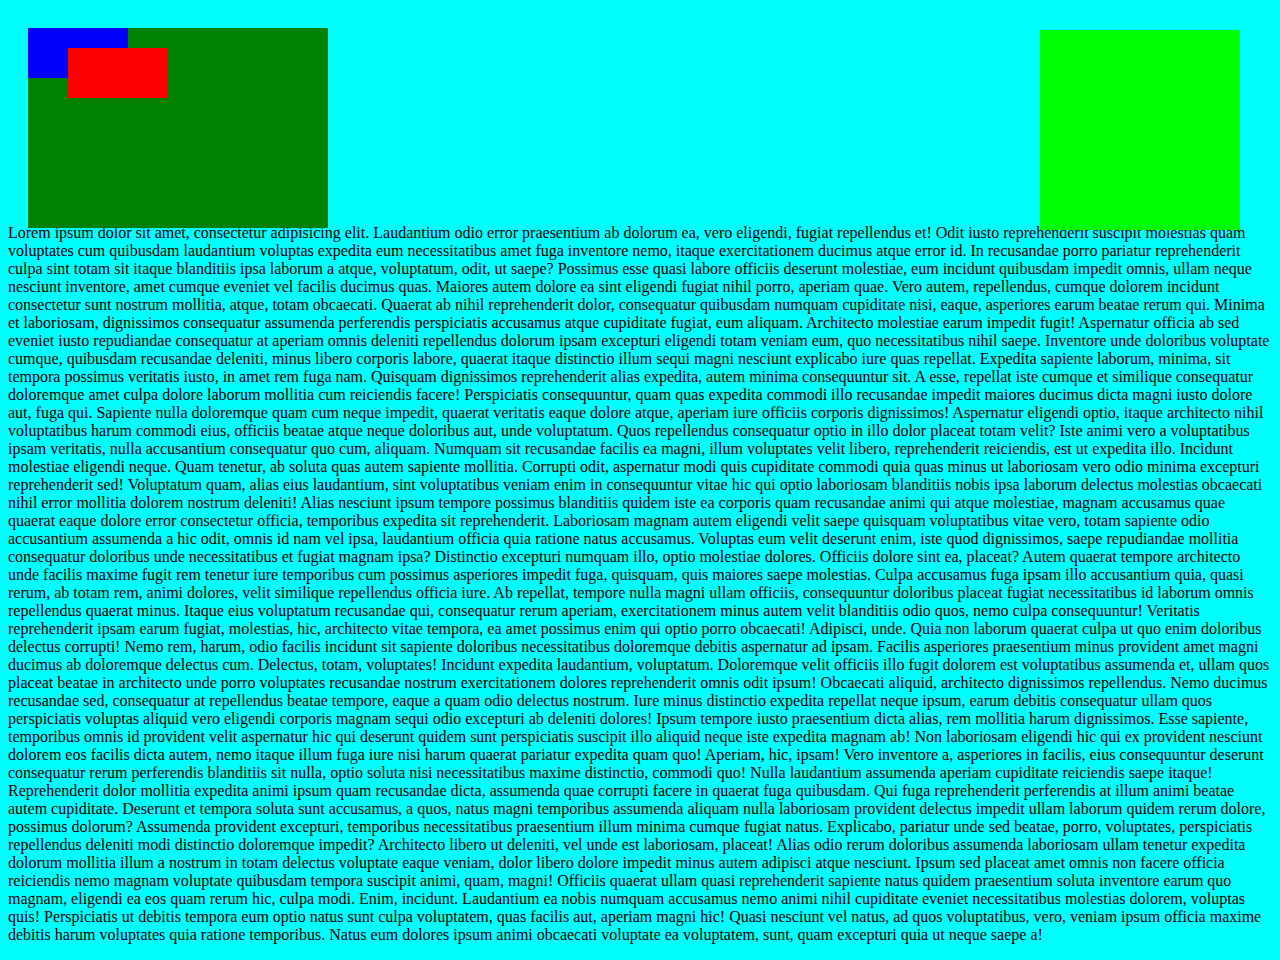
<file: 2-pozycjonowanie-w-css/index.html>
<!DOCTYPE html>
<html lang="en">

<head>
    <meta charset="UTF-8">
    <title>Document</title>

    <link rel="stylesheet" href="pozycjonowanie/style.css">
</head>

<body>

    <div id="green">
    <div id="red"></div>
    <div id="blue"></div>
    </div>
    
    <div id="zafixowany"></div>
    <p>    Lorem ipsum dolor sit amet, consectetur adipisicing elit. Laudantium odio error praesentium ab dolorum ea, vero eligendi, fugiat repellendus et! Odit iusto reprehenderit suscipit molestias quam voluptates cum quibusdam laudantium voluptas expedita eum necessitatibus amet fuga inventore nemo, itaque exercitationem ducimus atque error id. In recusandae porro pariatur reprehenderit culpa sint totam sit itaque blanditiis ipsa laborum a atque, voluptatum, odit, ut saepe? Possimus esse quasi labore officiis deserunt molestiae, eum incidunt quibusdam impedit omnis, ullam neque nesciunt inventore, amet cumque eveniet vel facilis ducimus quas. Maiores autem dolore ea sint eligendi fugiat nihil porro, aperiam quae. Vero autem, repellendus, cumque dolorem incidunt consectetur sunt nostrum mollitia, atque, totam obcaecati. Quaerat ab nihil reprehenderit dolor, consequatur quibusdam numquam cupiditate nisi, eaque, asperiores earum beatae rerum qui. Minima et laboriosam, dignissimos consequatur assumenda perferendis perspiciatis accusamus atque cupiditate fugiat, eum aliquam. Architecto molestiae earum impedit fugit! Aspernatur officia ab sed eveniet iusto repudiandae consequatur at aperiam omnis deleniti repellendus dolorum ipsam excepturi eligendi totam veniam eum, quo necessitatibus nihil saepe. Inventore unde doloribus voluptate cumque, quibusdam recusandae deleniti, minus libero corporis labore, quaerat itaque distinctio illum sequi magni nesciunt explicabo iure quas repellat. Expedita sapiente laborum, minima, sit tempora possimus veritatis iusto, in amet rem fuga nam. Quisquam dignissimos reprehenderit alias expedita, autem minima consequuntur sit. A esse, repellat iste cumque et similique consequatur doloremque amet culpa dolore laborum mollitia cum reiciendis facere! Perspiciatis consequuntur, quam quas expedita commodi illo recusandae impedit maiores ducimus dicta magni iusto dolore aut, fuga qui. Sapiente nulla doloremque quam cum neque impedit, quaerat veritatis eaque dolore atque, aperiam iure officiis corporis dignissimos! Aspernatur eligendi optio, itaque architecto nihil voluptatibus harum commodi eius, officiis beatae atque neque doloribus aut, unde voluptatum. Quos repellendus consequatur optio in illo dolor placeat totam velit? Iste animi vero a voluptatibus ipsam veritatis, nulla accusantium consequatur quo cum, aliquam. Numquam sit recusandae facilis ea magni, illum voluptates velit libero, reprehenderit reiciendis, est ut expedita illo. Incidunt molestiae eligendi neque. Quam tenetur, ab soluta quas autem sapiente mollitia. Corrupti odit, aspernatur modi quis cupiditate commodi quia quas minus ut laboriosam vero odio minima excepturi reprehenderit sed! Voluptatum quam, alias eius laudantium, sint voluptatibus veniam enim in consequuntur vitae hic qui optio laboriosam blanditiis nobis ipsa laborum delectus molestias obcaecati nihil error mollitia dolorem nostrum deleniti! Alias nesciunt ipsum tempore possimus blanditiis quidem iste ea corporis quam recusandae animi qui atque molestiae, magnam accusamus quae quaerat eaque dolore error consectetur officia, temporibus expedita sit reprehenderit. Laboriosam magnam autem eligendi velit saepe quisquam voluptatibus vitae vero, totam sapiente odio accusantium assumenda a hic odit, omnis id nam vel ipsa, laudantium officia quia ratione natus accusamus. Voluptas eum velit deserunt enim, iste quod dignissimos, saepe repudiandae mollitia consequatur doloribus unde necessitatibus et fugiat magnam ipsa? Distinctio excepturi numquam illo, optio molestiae dolores. Officiis dolore sint ea, placeat? Autem quaerat tempore architecto unde facilis maxime fugit rem tenetur iure temporibus cum possimus asperiores impedit fuga, quisquam, quis maiores saepe molestias. Culpa accusamus fuga ipsam illo accusantium quia, quasi rerum, ab totam rem, animi dolores, velit similique repellendus officia iure. Ab repellat, tempore nulla magni ullam officiis, consequuntur doloribus placeat fugiat necessitatibus id laborum omnis repellendus quaerat minus. Itaque eius voluptatum recusandae qui, consequatur rerum aperiam, exercitationem minus autem velit blanditiis odio quos, nemo culpa consequuntur! Veritatis reprehenderit ipsam earum fugiat, molestias, hic, architecto vitae tempora, ea amet possimus enim qui optio porro obcaecati! Adipisci, unde. Quia non laborum quaerat culpa ut quo enim doloribus delectus corrupti! Nemo rem, harum, odio facilis incidunt sit sapiente doloribus necessitatibus doloremque debitis aspernatur ad ipsam. Facilis asperiores praesentium minus provident amet magni ducimus ab doloremque delectus cum. Delectus, totam, voluptates! Incidunt expedita laudantium, voluptatum. Doloremque velit officiis illo fugit dolorem est voluptatibus assumenda et, ullam quos placeat beatae in architecto unde porro voluptates recusandae nostrum exercitationem dolores reprehenderit omnis odit ipsum! Obcaecati aliquid, architecto dignissimos repellendus. Nemo ducimus recusandae sed, consequatur at repellendus beatae tempore, eaque a quam odio delectus nostrum. Iure minus distinctio expedita repellat neque ipsum, earum debitis consequatur ullam quos perspiciatis voluptas aliquid vero eligendi corporis magnam sequi odio excepturi ab deleniti dolores! Ipsum tempore iusto praesentium dicta alias, rem mollitia harum dignissimos. Esse sapiente, temporibus omnis id provident velit aspernatur hic qui deserunt quidem sunt perspiciatis suscipit illo aliquid neque iste expedita magnam ab! Non laboriosam eligendi hic qui ex provident nesciunt dolorem eos facilis dicta autem, nemo itaque illum fuga iure nisi harum quaerat pariatur expedita quam quo! Aperiam, hic, ipsam! Vero inventore a, asperiores in facilis, eius consequuntur deserunt consequatur rerum perferendis blanditiis sit nulla, optio soluta nisi necessitatibus maxime distinctio, commodi quo! Nulla laudantium assumenda aperiam cupiditate reiciendis saepe itaque! Reprehenderit dolor mollitia expedita animi ipsum quam recusandae dicta, assumenda quae corrupti facere in quaerat fuga quibusdam. Qui fuga reprehenderit perferendis at illum animi beatae autem cupiditate. Deserunt et tempora soluta sunt accusamus, a quos, natus magni temporibus assumenda aliquam nulla laboriosam provident delectus impedit ullam laborum quidem rerum dolore, possimus dolorum? Assumenda provident excepturi, temporibus necessitatibus praesentium illum minima cumque fugiat natus. Explicabo, pariatur unde sed beatae, porro, voluptates, perspiciatis repellendus deleniti modi distinctio doloremque impedit? Architecto libero ut deleniti, vel unde est laboriosam, placeat! Alias odio rerum doloribus assumenda laboriosam ullam tenetur expedita dolorum mollitia illum a nostrum in totam delectus voluptate eaque veniam, dolor libero dolore impedit minus autem adipisci atque nesciunt. Ipsum sed placeat amet omnis non facere officia reiciendis nemo magnam voluptate quibusdam tempora suscipit animi, quam, magni! Officiis quaerat ullam quasi reprehenderit sapiente natus quidem praesentium soluta inventore earum quo magnam, eligendi ea eos quam rerum hic, culpa modi. Enim, incidunt. Laudantium ea nobis numquam accusamus nemo animi nihil cupiditate eveniet necessitatibus molestias dolorem, voluptas quis! Perspiciatis ut debitis tempora eum optio natus sunt culpa voluptatem, quas facilis aut, aperiam magni hic! Quasi nesciunt vel natus, ad quos voluptatibus, vero, veniam ipsum officia maxime debitis harum voluptates quia ratione temporibus. Natus eum dolores ipsum animi obcaecati voluptate ea voluptatem, sunt, quam excepturi quia ut neque saepe a!</p>

</body>

</html>
</file>
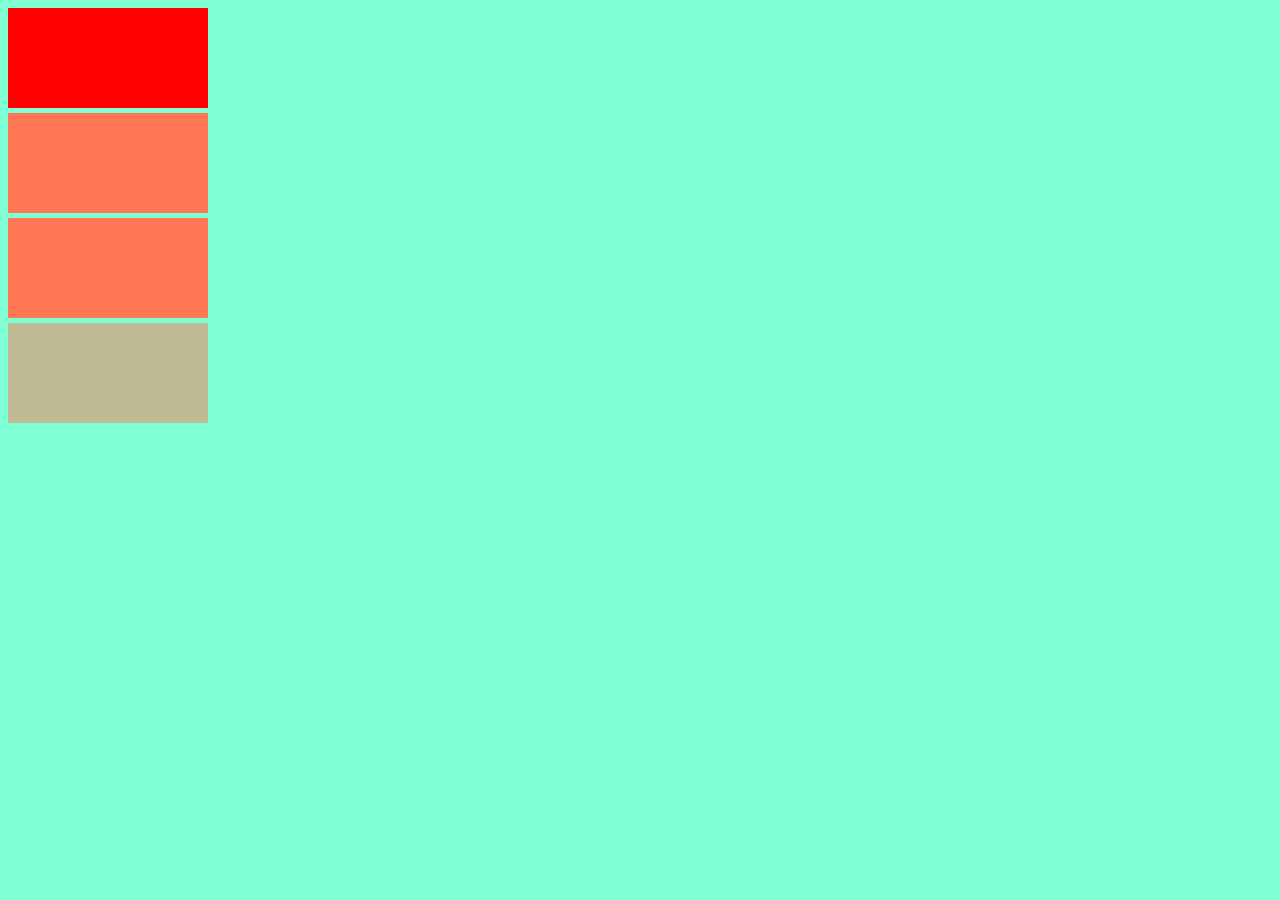
<file: 4-kolory-w-css/index.html>
<!DOCTYPE html>
<html lang="en">

<head>
    <meta charset="UTF-8">
    <title>Document</title>

    <link rel="stylesheet" href="kolory/style.css">
</head>

<body>
<div id="kolory-predefiniowane"></div>
<div id="kolory-heksadecymalne"></div>
<div id="kolory-heksadecymalne-zapis-skrocony"></div>
<div id="kolory-funkcja-rgba"></div>
</body>

</html>
</file>
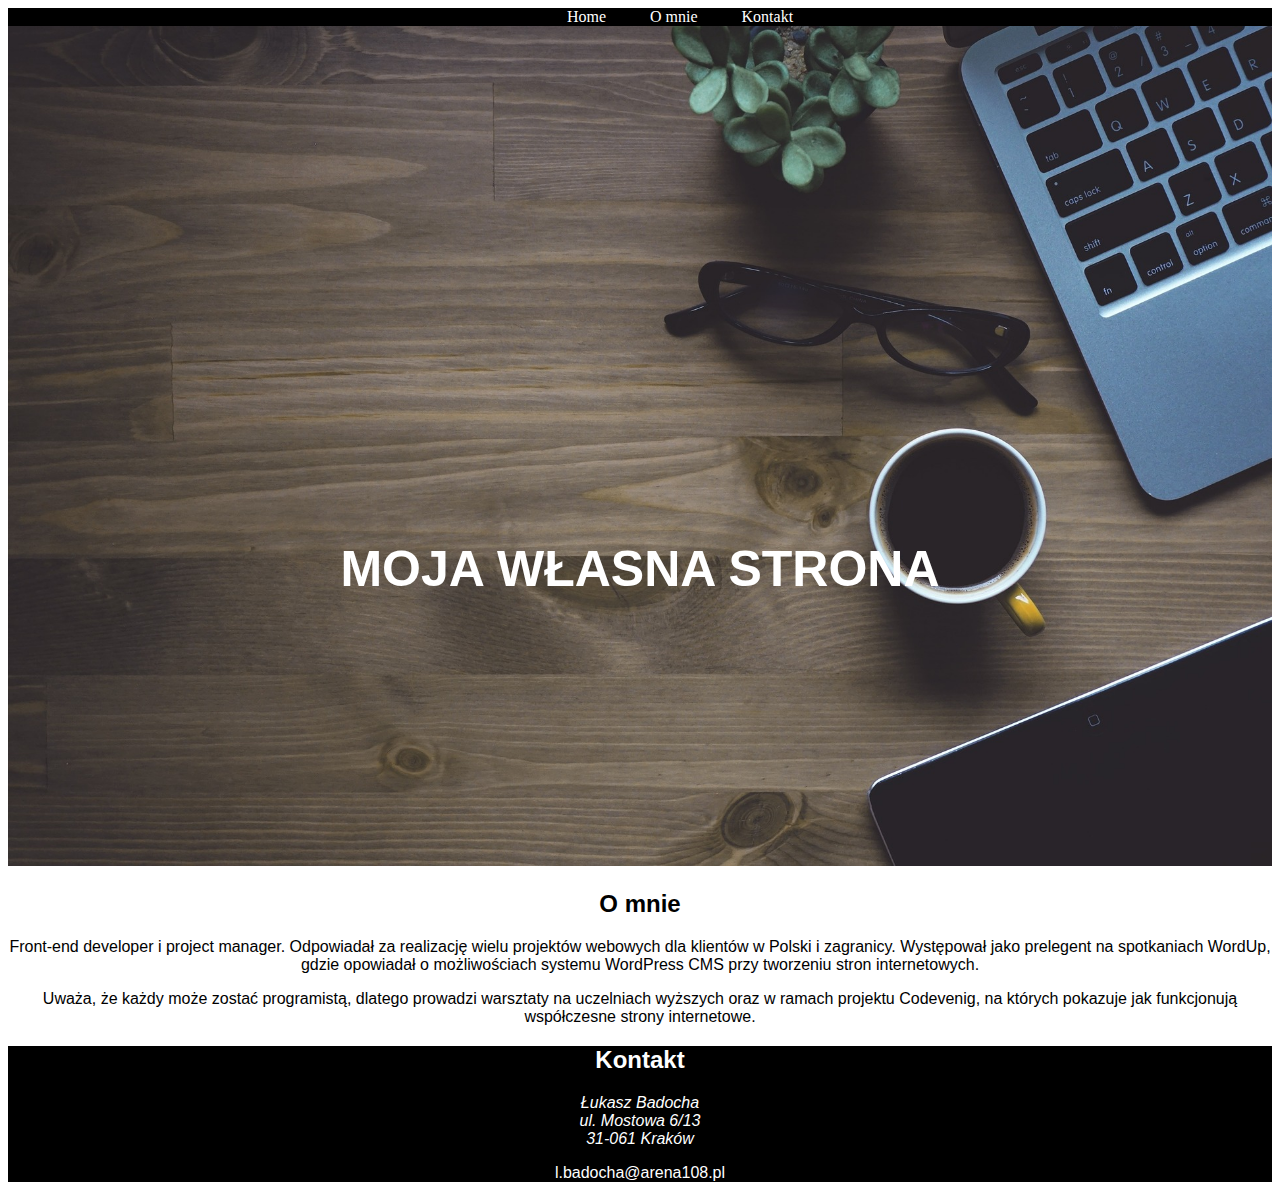
<file: warsztaty/index.html>
<!DOCTYPE html>
<html lang="pl">

    <head>
      <meta charset="UTF-8">
      <title>Warsztaty - HTML5 w praktyce</title>
      <link href='http://fonts.googleapis.com/css?family=Lato&subset=latin,latin-ext' rel='stylesheet' type='text/css'>
      <link rel="stylesheet" href="css/style.css">
    </head>
    
<body>
    
  <nav id="menu">
   <ul>
    <li class="menu-item"><a href="#">Home</a></li>
    <li class="menu-item"><a href="#about">O mnie</a></li>
    <li class="menu-item"><a href="#contact">Kontakt</a></li>
  </ul>
    </nav>
     
      <header id="header">
    <img src="img/header-background.jpg" alt="Zdjęcie nagłówkowe">
    <h1 id="main-header-text">Moja własna strona</h1>
      </header>

    <section id="about">
        <h2 id="about-header">O mnie</h2>
        <p class="about-content">Front-end developer i project manager. Odpowiadał za realizację wielu projektów webowych dla klientów w Polski i zagranicy. Występował jako prelegent na spotkaniach WordUp, gdzie opowiadał o możliwościach systemu WordPress CMS przy tworzeniu stron internetowych.</p>

        <p class="about-content"> Uważa, że każdy może zostać programistą, dlatego prowadzi warsztaty na uczelniach wyższych oraz w ramach projektu Codevenig, na których pokazuje jak funkcjonują współczesne strony internetowe.</p>

      </section>


      <footer id="contact">
        <h2 id="contact-header">Kontakt</h2>
        <address id="contact-content">
          Łukasz Badocha<br /> 
          ul. Mostowa 6/13<br /> 
          31-061 Kraków<br />
         </address>
         <p>
             <a href="mailto:l.badocha@arena108.pl">l.badocha@arena108.pl</a>
         </p>
      </footer>

</body>

</html>
</file>
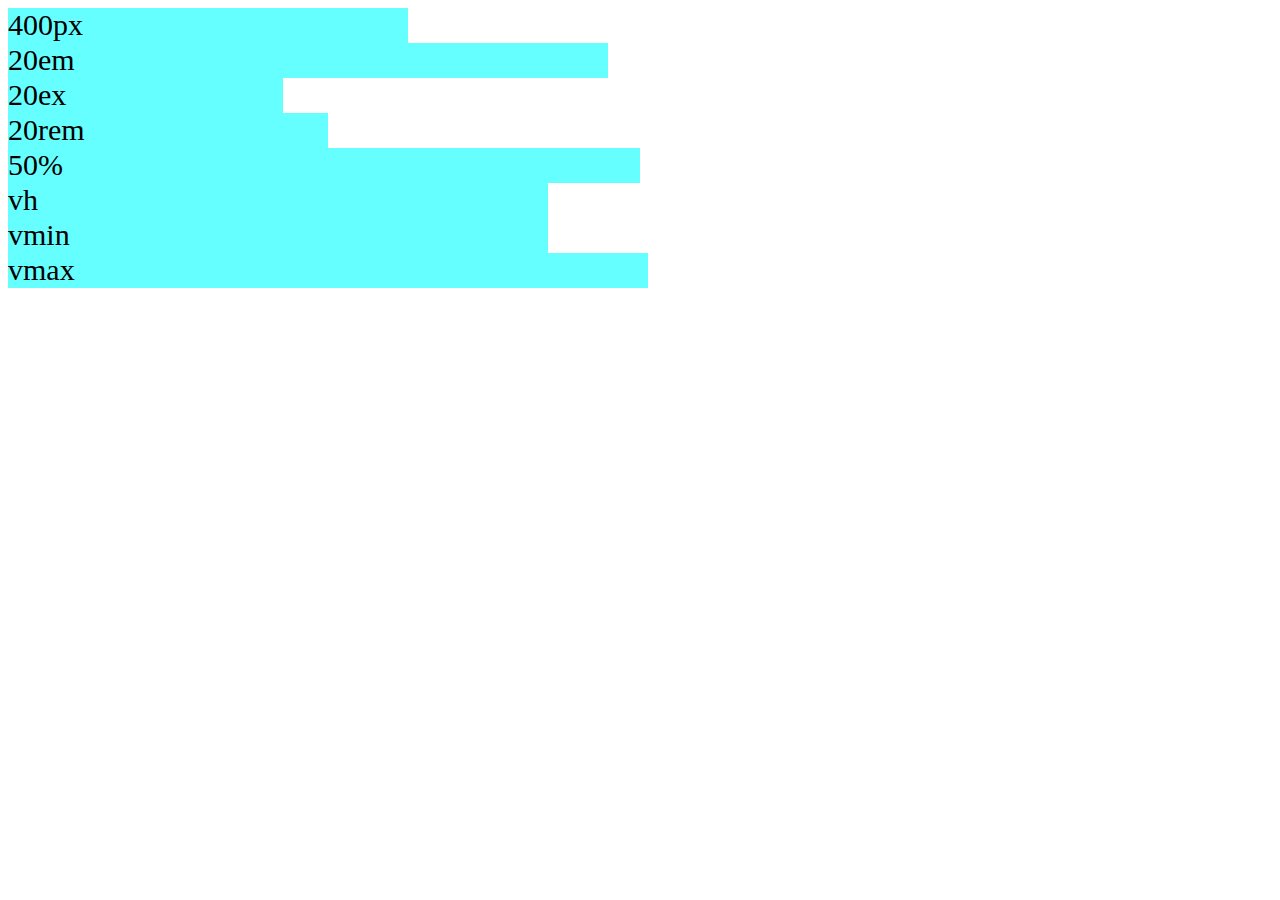
<file: 3-jednostk/jednostki miary/index.html>
<!DOCTYPE html>
<html lang="en">

<head>
    <meta charset="UTF-8">
    <title>Document</title>

    <link rel="stylesheet" href="miary/style.css">
</head>

<body>
<div id="container">
   <div id="pixele">400px</div>
   <div id="em">20em</div>
   <div id="ex">20ex</div>
   <div id="rem">20rem</div>
   <div id="procenty">50%</div>
   <div id="vh">vh</div>
   <div id="vmin">vmin</div>
   <div id="vmax">vmax</div>
    </div>

</body>

</html>
</file>
<file: 2-pozycjonowanie-w-css/pozycjonowanie/style.css>
/*Selektor znacznika*/
body {
    background-color: aqua;
}

#green {
    position: relative;
    height: 200px;
    width: 300px;
    top: 20px;
    left: 20px;
    background-color: green;
}

#red {
    position: absolute;
    top: 20px;
    left: 40px;
    width: 100px;
    height: 50px;
    background-color: red;
}

#blue {
    width: 100px;
    height: 50px;
    background-color: blue;
}
#zafixowany {
    background-color: lime;
        height: 200px;
        width: 200px;
    position: fixed;
    top: 30px;
    right: 40px;
    
}
</file>
<file: 4-kolory-w-css/kolory/style.css>
/*Selektor znacznika*/
body {
    background-color: aquamarine
}
div {
    margin-bottom: 5px
}
#kolory-predefiniowane {
    width: 200px;
    height: 100px;
    background-color: red;
}
#kolory-heksadecymalne {
    width: 200px;
    height: 100px;
    background-color: #ff7755;
}
#kolory-heksadecymalne-zapis-skrocony {
    width: 200px;
    height: 100px;
    background-color: #f75;
}
#kolory-funkcja-rgba {
    width: 200px;
    height: 100px;
    background-color: rgba(255, 119, 85, 0.5);
}
</file>
<file: warsztaty/css/style.css>
body {
    background-color: white;
    text-align: center;
}
nav#menu > ul > li.menu-item {
    display: inline-block;  
    padding:inherit;
    background-color: black;
    margin:auto;

}
#menu {
    background: black;
}
a {
    color: white;
}
a {
    text-decoration-line: none;
}

header#header {
    color: white;
}
header#header > img {
    width: 100%;
    position:relative;
}
#main-header-text {
    position:absolute;
    top: 60%;
    left: 0;
    margin: 0 auto;
    right: 0;
    font-family:sans-serif;
    font-size: 50px;
    text-transform: uppercase
}

#about {
    background-color: white;
    height: 100%;
    font-family:sans-serif;
    width:100%;
}
#contact {
    color: white;
    background-color: black;
    font-family:sans-serif
}
nav#menu > ul{
    margin: 0;
}
#p {
border-left: 
}
</file>
<file: 3-jednostk/jednostki miary/miary/style.css>
/*Selektor znacznika*/
html {
    font size: 20px
}
#container {
    font-size: 30px;
}
#container > div {
    background-color: rgba(0,255,255, 0.6);
    margin-bottom: 15 px;
    height: 35px;
}
#pixele {
    width: 400px;
}
#em {
    width: 20em;
}
#ex {
    width: 20ex;
}
#rem {
    width: 20rem;
}
#procenty {
    width: 50%;
}
#vh {
    width: 60vh;
}
#vmin {
    width: 60vmin;
}
#vmax {
    width: 50vmax;
}
</file>
